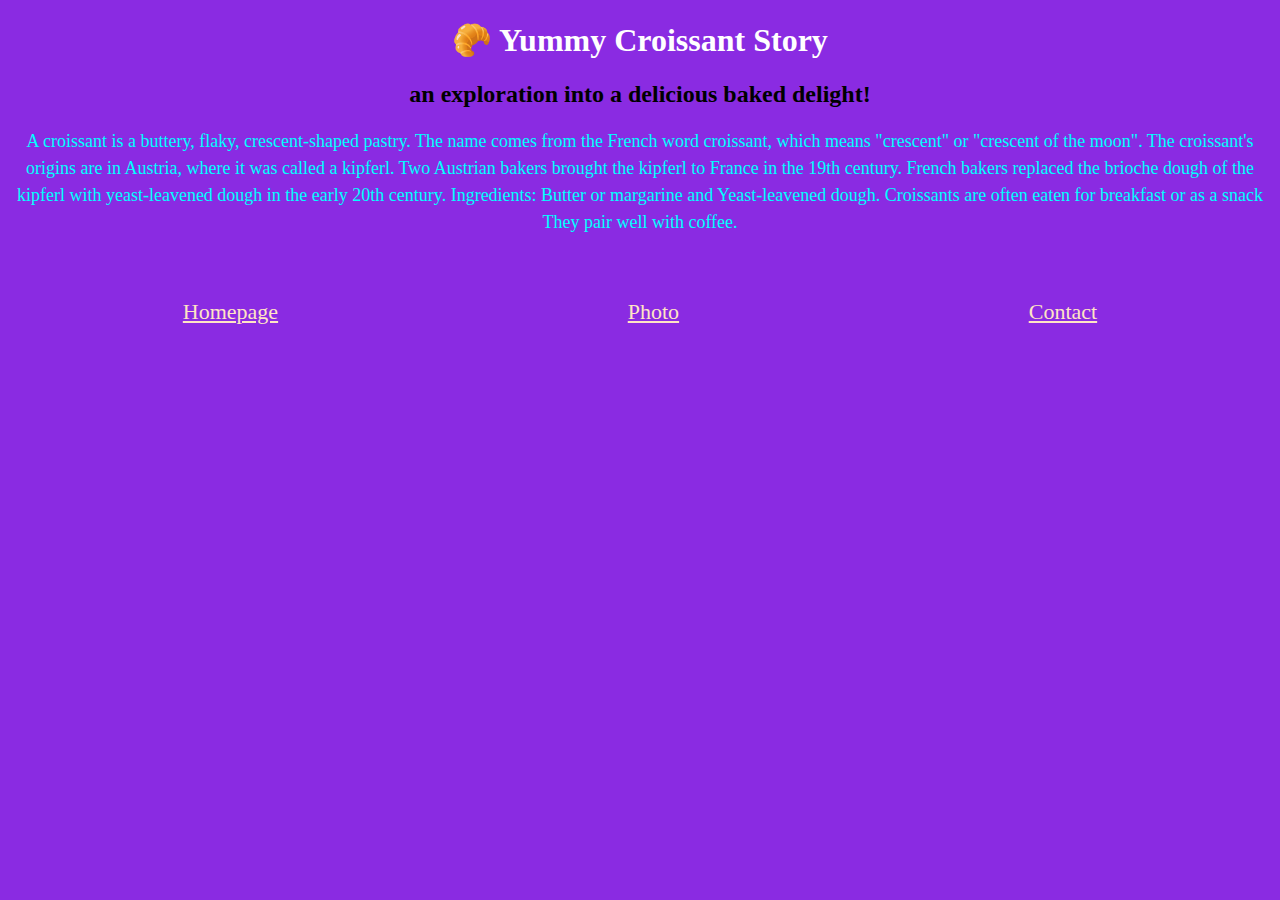
<file: index.html>
<!DOCTYPE html>
<html lang="en">
<head>
  <meta charset="UTF-8">
  <meta name="viewport" content="width=device-width, initial-scale=1.0">
  <meta nam="description" content="Explore the origin of, and learn how to make croissants">
  <link rel="stylesheet" href="/src/styles.css" />
  <title>A story about Croissants-yummycroissant.com</title>
</head>
<body>
  <h1>
   🥐 Yummy Croissant Story
  </h1>
  <h2>an exploration into a delicious baked delight!</h2>
  <p>
    A croissant is a buttery, flaky, crescent-shaped pastry. The name comes from the French word croissant, which means
  "crescent" or "crescent of the moon". 
  The croissant's origins are in Austria, where it was called a kipferl.
  Two Austrian bakers brought the kipferl to France in the 19th century.
  French bakers replaced the brioche dough of the kipferl with yeast-leavened dough in the early 20th century.  
  Ingredients: Butter or margarine and Yeast-leavened dough. 
  Croissants are often eaten for breakfast or as a snack
  They pair well with coffee.
</p>
<div class="container">
  <div class="col">
<a href="/"title="yummycroissant.com">Homepage</a>
</div>
<br />
<div class="col">
<a href="photo.html"title="yummycroissant.com">Photo</a>
</div>
  <br />
<div class="col">
  <a href="/about.html"title="yummycroissant.com">Contact</a>
</div>
  </div>
</body>
</html>
</file>
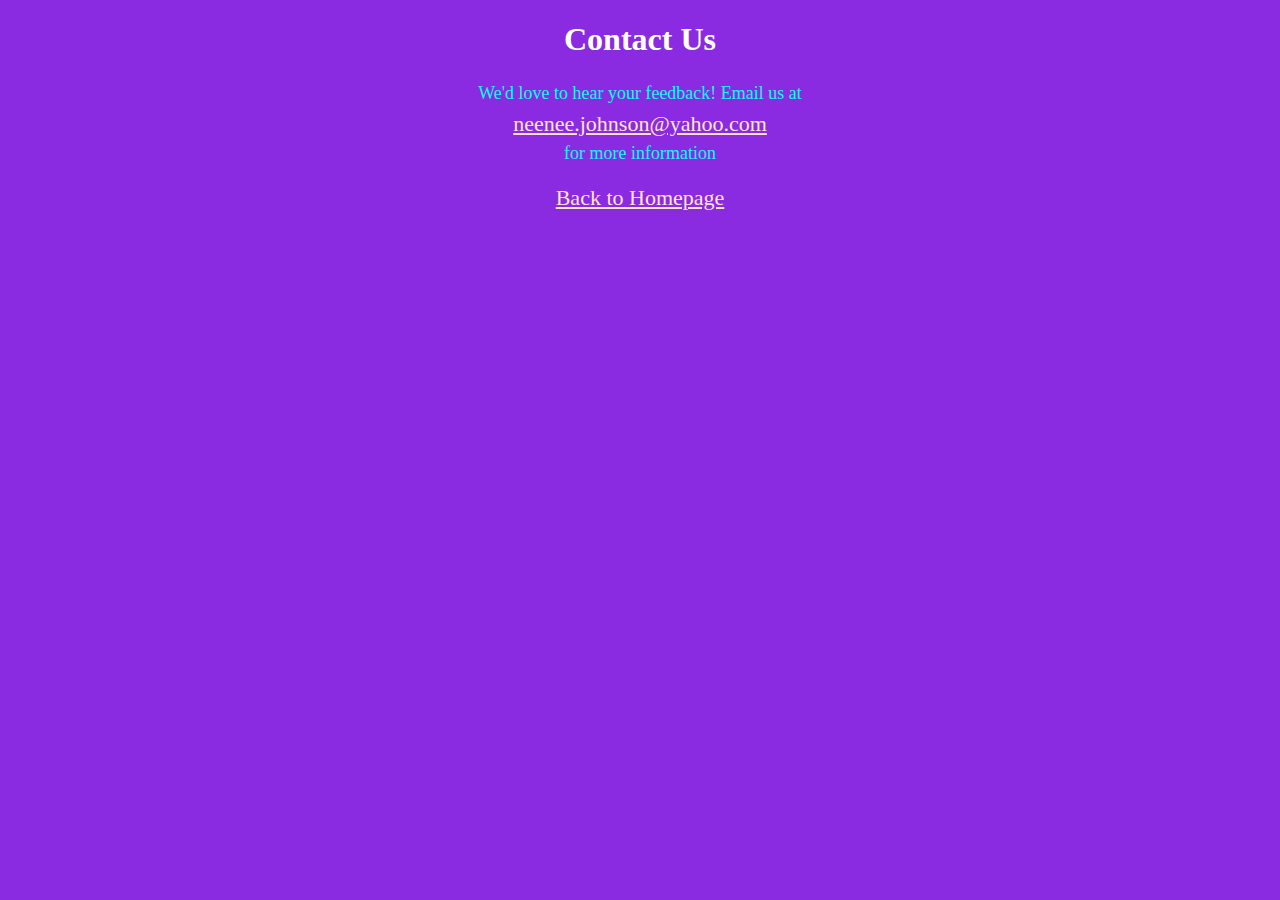
<file: about.html>
<!DOCTYPE html>
<html lang="en">
<head>
  <meta charset="UTF-8">
  <meta name="viewport" content="width=device-width, initial-scale=1.0">
  <link rel="stylesheet" href="/src/styles.css" />
  <title>Connect with Us</title>
</head>
<body>
  <h1>Contact Us
</h1>
  <p> We'd love to hear your feedback! Email us at <a href="mailto:neenee.johnson@yahoo.com"title="Nini Johnson">neenee.johnson@yahoo.com</a> for more information</p>
  <a href="/index.html"title="yummycroissant.com">Back to Homepage</a> 
</body>
</html>
</file>
<file: src/styles.css>
body {
  background-color:blueviolet;

}

h1 {text-align:center;
  color: white;
}

a{
  display: block;
  color:bisque;
  text-align: center;
  font-size: 22px;
}

img {
  max-width: 100;
  width:fit-content;
}

h2 {
  text-align: center;
}


p {
  font-size: 18px;
  text-align: center;
  color:aqua;
  line-height: 1.5;
}

.container {
  display:flex;
  justify-content: space-evenly;
  font-size: 24px;
  margin-top: 5%;
}
</file>
